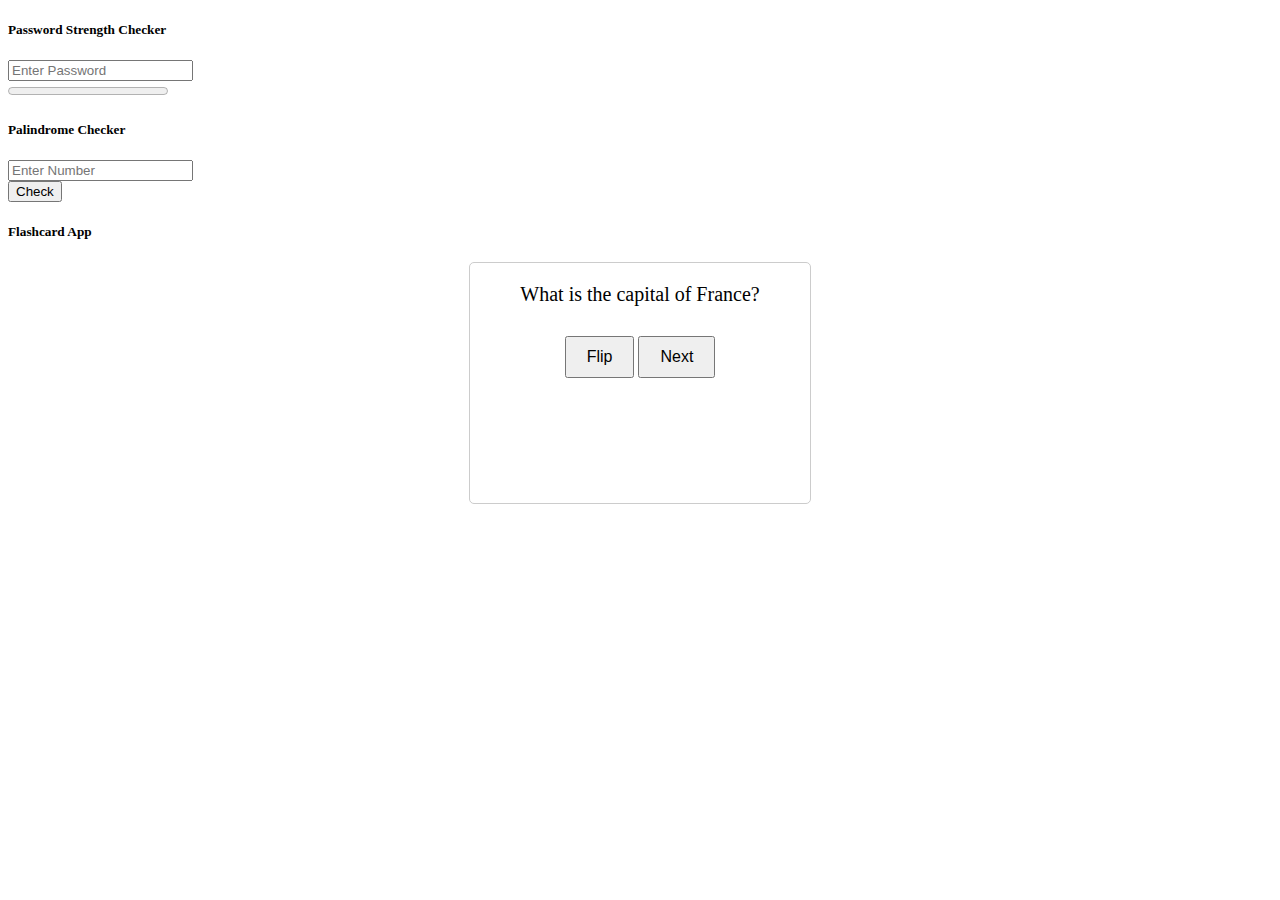
<file: 1. Assignment 07/index.html>
<!doctype html>
<html lang="en">

<head>
  <meta charset="utf-8">
  <meta name="viewport" content="width=device-width, initial-scale=1">
  <title>Tasks</title>

  <link rel="stylesheet" href="./Style/style.css">

  <link href="https://cdn.jsdelivr.net/npm/bootstrap@5.3.0-alpha3/dist/css/bootstrap.min.css" rel="stylesheet"
    integrity="sha384-KK94CHFLLe+nY2dmCWGMq91rCGa5gtU4mk92HdvYe+M/SXH301p5ILy+dN9+nJOZ" crossorigin="anonymous">
</head>

<body>

  <div class="container mt-4">
    <div class="row">
      <div class="col-sm-12 col-md-4">
        <!-- Password Strength Checker: Create a program that takes a password input from the user and checks its strength based on criteria such as length, use of special characters, uppercase and lowercase letters, and numbers. The program should then display the strength rating on the webpage. -->
        <h5>Password Strength Checker</h5>
        <div class="input-group input-group-sm mb-3">
          <input type="password" id="password" placeholder="Enter Password" oninput="checkPasswordStrength()"
            class="form-control" aria-label="Sizing example input" aria-describedby="inputGroup-sizing-sm">
        </div>
        <progress id="strength-meter" max="4" value="0"></progress>
        <div id="strength-text" class="h5 fw-bold"></div>
      </div>

      <div class="col-sm-12 col-md-4">
        <!-- Create a program that takes a string input from the user and checks if it is a palindrome (i.e., the string
        reads the same forwards and backwards). The program should then display the result on the webpage. -->
        <h5>Palindrome Checker</h5>
        <div class="input-group input-group-sm mb-3">
          <input type="text" id="input" placeholder="Enter Number" class="form-control"
            aria-label="Sizing example input" aria-describedby="inputGroup-sizing-sm">
        </div>
        <input type="button" onclick="checkPalindrome()" value="Check" class="btn btn-success shadow">
        <span id="result" class="ms-3 h5 fw-bold pt-5"></span>
      </div>

      <div class="col-sm-12 col-md-4">
        <!-- Flashcard App: Create a flashcard app that displays a question and answer pair and allows the user to flip the card to see the answer. You can use an array of objects to store the question and answer pairs and a variable to keep track of the current card being displayed. -->
        <h5>Flashcard App</h5>
        <div class="flashcard">
          <div id="question" class="card-text h4"></div>
          <div id="answer" class="card-text hidden fw-bold text-success"></div>
          <button id="flipButton" class="card-button btn btn-secondary">Flip</button>
          <button id="nextButton" class="card-button btn btn-secondary">Next</button>
        </div>
      </div>
    </div>

  </div>






  <script src="./script/script.js"></script>

  <script src="https://cdn.jsdelivr.net/npm/bootstrap@5.3.0-alpha3/dist/js/bootstrap.bundle.min.js"
    integrity="sha384-ENjdO4Dr2bkBIFxQpeoTz1HIcje39Wm4jDKdf19U8gI4ddQ3GYNS7NTKfAdVQSZe"
    crossorigin="anonymous"></script>
</body>

</html>
</file>
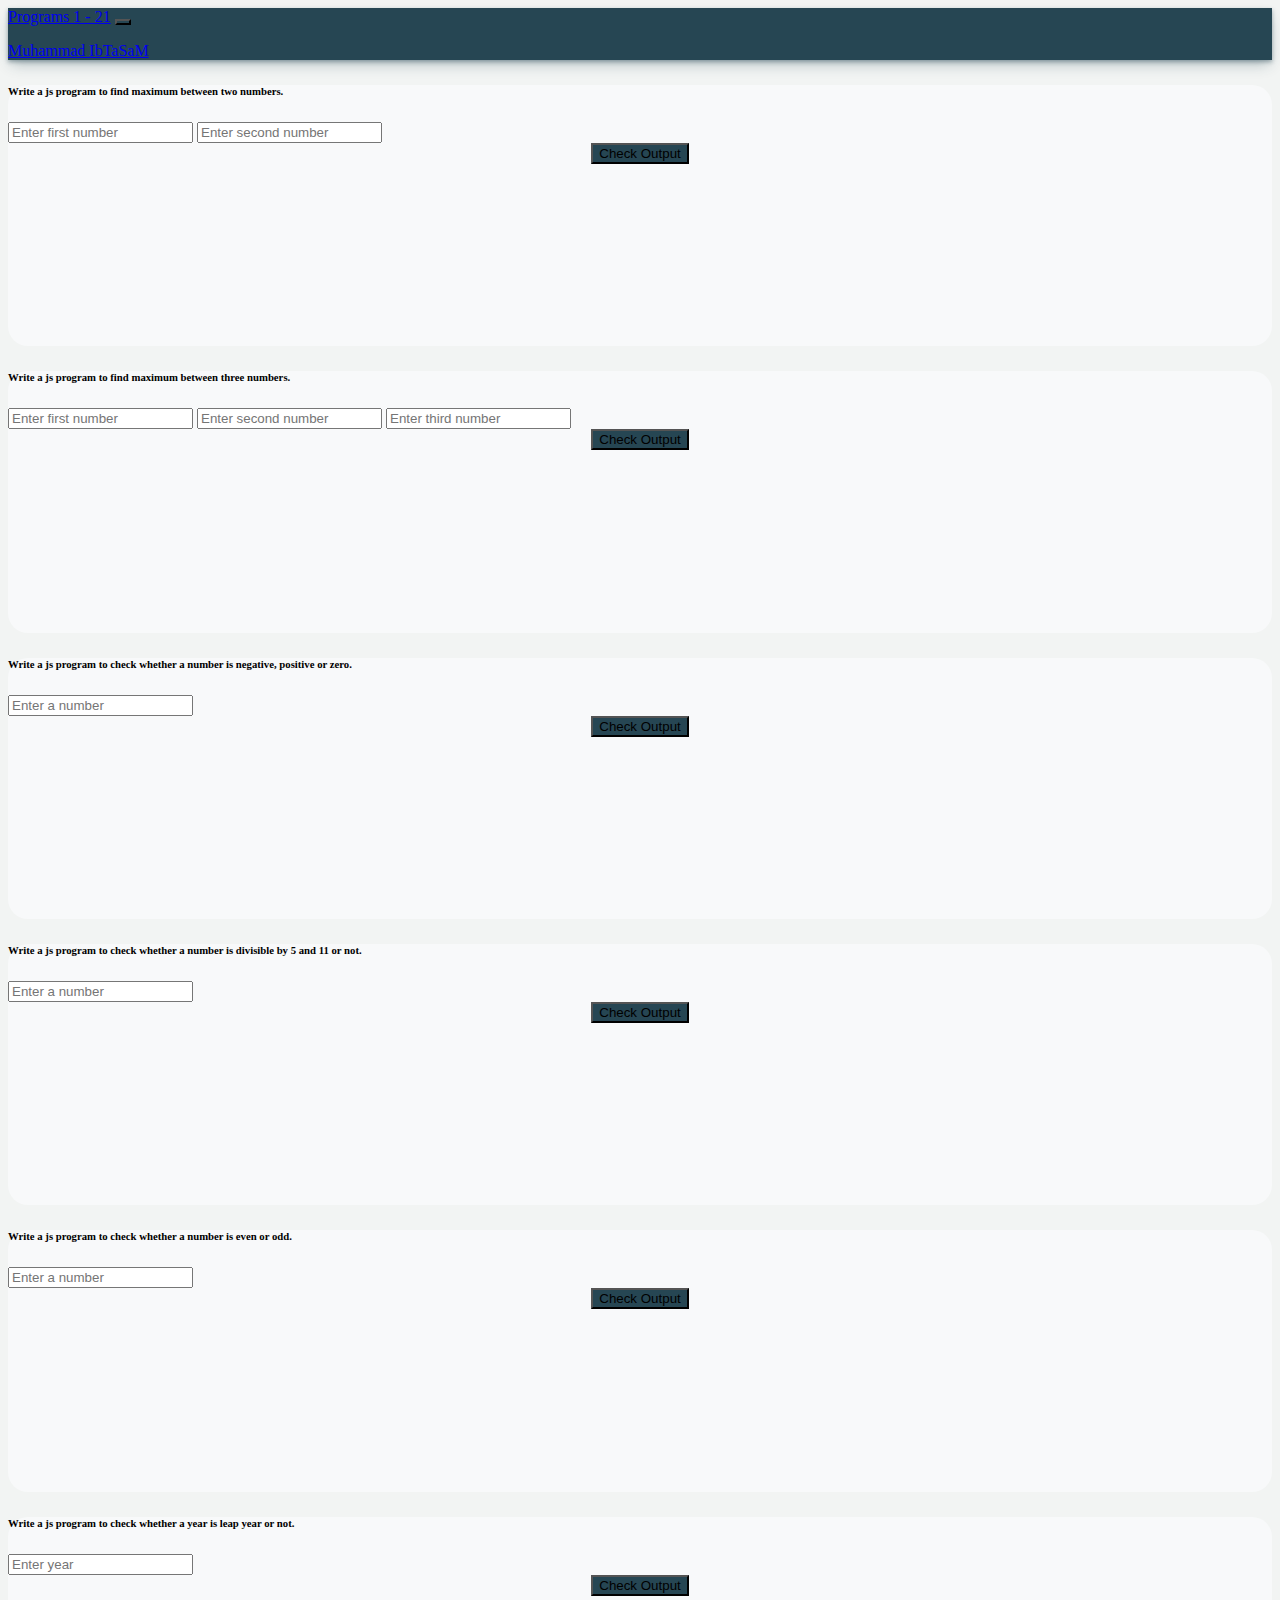
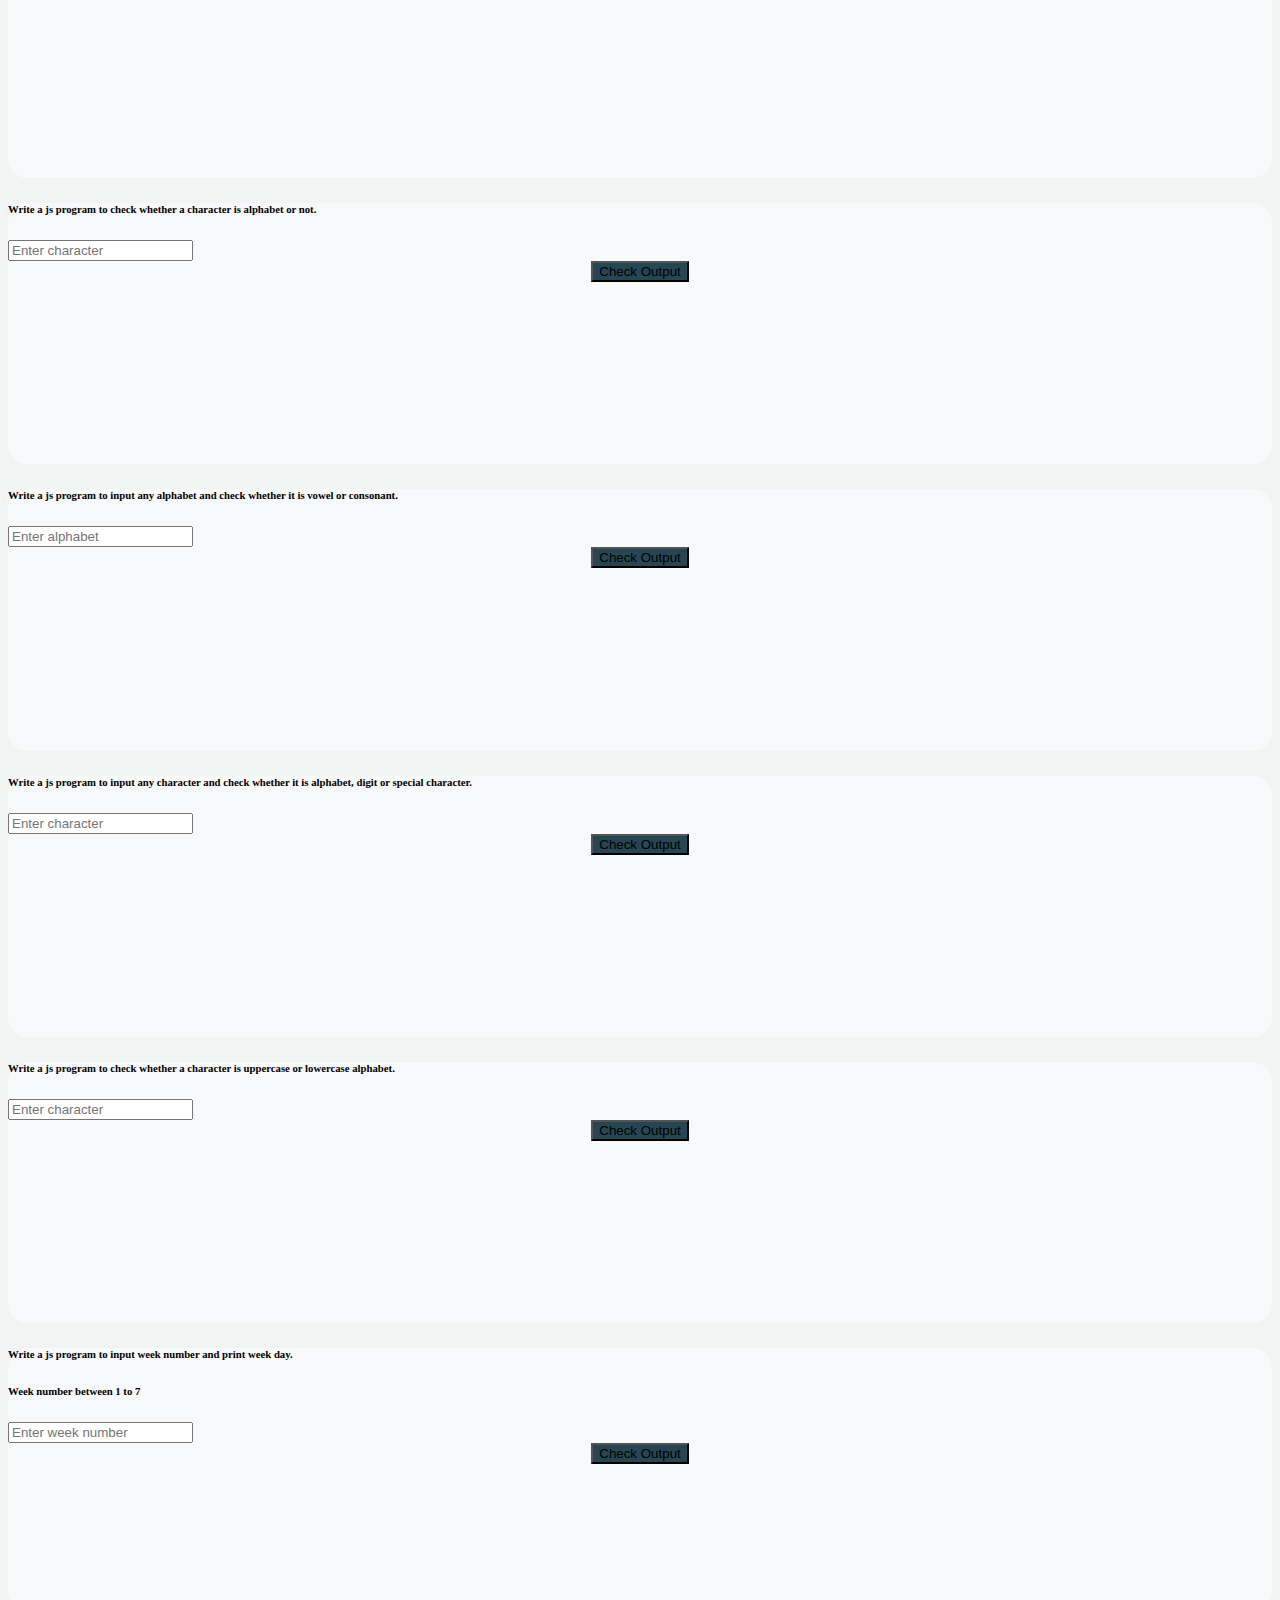
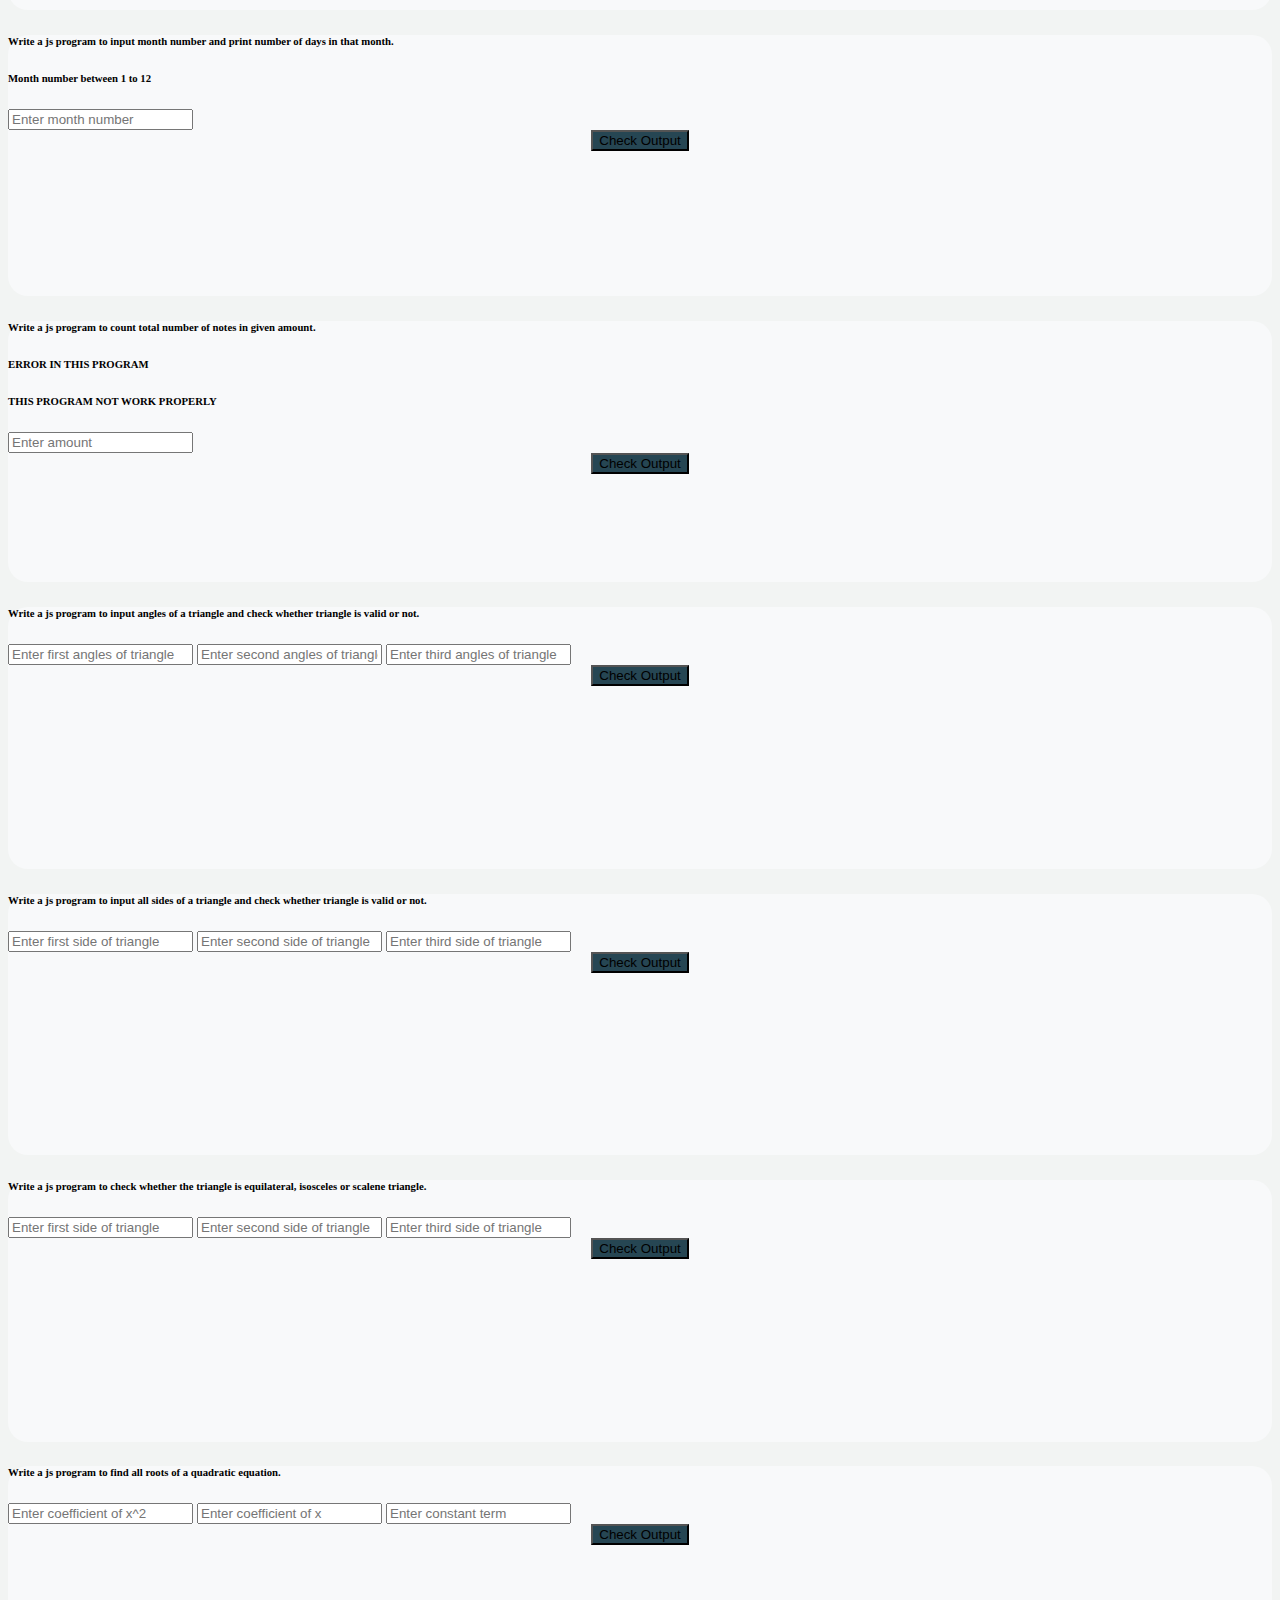
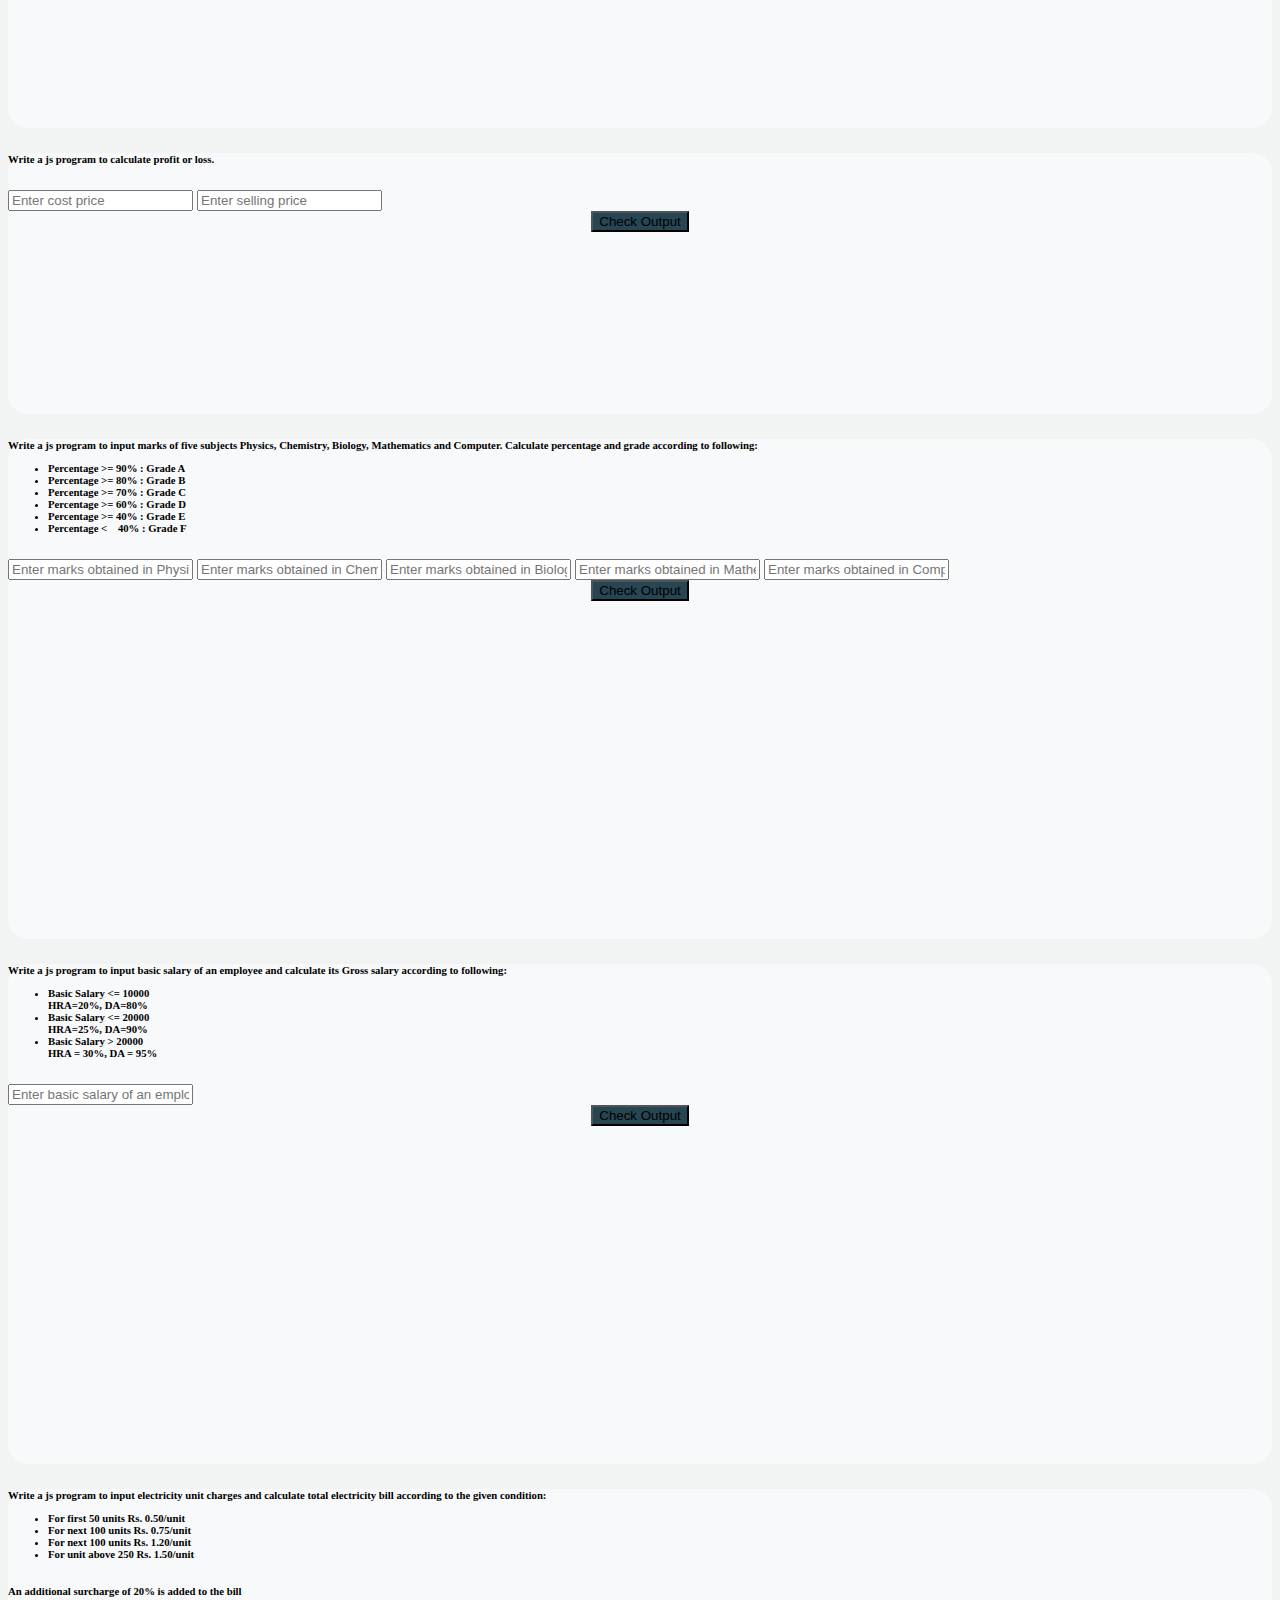
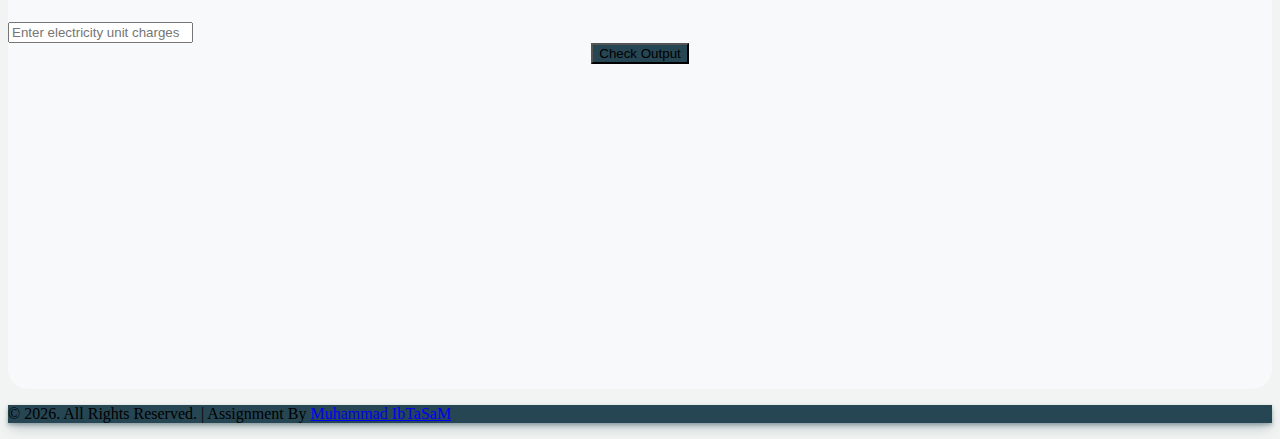
<file: programs 1 to 21/index.html>
<!DOCTYPE html>
<html lang="en">

<head>
    <meta charset="UTF-8">
    <meta http-equiv="X-UA-Compatible" content="IE=edge">
    <meta name="viewport" content="width=device-width, initial-scale=1.0">

    <!-- Animations -->
    <link rel="stylesheet" href="https://cdnjs.cloudflare.com/ajax/libs/animate.css/4.1.1/animate.min.css" />

    <!-- Bootstrap CSS -->
    <link href="https://cdn.jsdelivr.net/npm/bootstrap@5.0.2/dist/css/bootstrap.min.css" rel="stylesheet"
        integrity="sha384-EVSTQN3/azprG1Anm3QDgpJLIm9Nao0Yz1ztcQTwFspd3yD65VohhpuuCOmLASjC" crossorigin="anonymous">

    <!-- External CSS -->
    <link rel="stylesheet" href="./style/style.css">

    <title>Programs 1 to 21</title>
</head>

<body>
    <!-- Header -->
    <header class="nav-back shadow-byMe">
        <nav class="navbar navbar-expand-lg navbar-dark">
            <div class="container">
                <a class="navbar-brand" href="#">Programs 1 - 21</a>
                <button class="navbar-toggler" type="button" data-bs-toggle="collapse"
                    data-bs-target="#navbarSupportedContent" aria-controls="navbarSupportedContent"
                    aria-expanded="false" aria-label="Toggle navigation">
                    <span class="navbar-toggler-icon"></span>
                </button>
                <div class="collapse navbar-collapse" id="navbarSupportedContent">
                    <ul class="navbar-nav me-auto mb-2 mb-lg-0">
                    </ul>
                    <form class="d-flex" role="search">
                        <a class="navbar-brand" href="https://github.com/ibtasam116" target="_blank">Muhammad
                            IbTaSaM</a>
                    </form>
                </div>
            </div>
        </nav>
    </header>

    <!-- Main -->
    <main>
        <div class="container">

            <!-- Row # 1 -->
            <div class="row my-3">

                <!-- !====================== 1 ======================! -->
                <!-- Write a js program to find maximum between two numbers. -->
                <div class="col-sm-12 col-md-4">
                    <div class="card w-100 mb-4 mb-md-0" style="min-height: 261.38px;">
                        <div class="card-body">
                            <h6 class="card-subtitle mb-2 text-muted">Write a js program to find maximum between two
                                numbers.</h6>
                            <input id="input1" class="form-control form-control-sm" type="text"
                                placeholder="Enter first number" aria-label=".form-control-sm example">
                            <input id="input2" class="form-control form-control-sm my-4" type="text"
                                placeholder="Enter second number" aria-label=".form-control-sm example">
                            <div class="card-button">
                                <button type="button" onclick="maxMin()" class="btn btn-secondary w-75">Check
                                    Output</button>
                            </div>
                            <div id="maxOutput" class="text-center text-danger fw-bold mt-2"></div>
                        </div>
                    </div>
                </div>

                <!-- !====================== 2 ======================! -->
                <!-- Write a js program to find maximum between three numbers. -->
                <div class="col-sm-12 col-md-4">
                    <div class="card w-100 mb-4 mb-md-0" style="min-height: 261.38px;">
                        <div class="card-body">
                            <h6 class="card-subtitle mb-2 text-muted">Write a js program to find maximum between three
                                numbers.</h6>
                            <input id="input3" class="form-control form-control-sm" type="text"
                                placeholder="Enter first number" aria-label=".form-control-sm example">
                            <input id="input4" class="form-control form-control-sm my-2" type="text"
                                placeholder="Enter second number" aria-label=".form-control-sm example">
                            <input id="input5" class="form-control form-control-sm my-2" type="text"
                                placeholder="Enter third number" aria-label=".form-control-sm example">
                            <div class="card-button">
                                <button type="button" onclick="maxMinBtw3()" class="btn btn-secondary w-75">Check
                                    Output</button>
                            </div>
                            <div id="maxOutputbtw3" class="text-center text-danger fw-bold mt-2"></div>
                        </div>
                    </div>
                </div>

                <!-- !====================== 3 ======================! -->
                <!-- Write a js program to check whether a number is negative, positive or zero. -->
                <div class="col-sm-12 col-md-4">
                    <div class="card w-100 mb-4 mb-md-0" style="min-height: 261.38px;">
                        <div class="card-body">
                            <h6 class="card-subtitle mb-2 text-muted">Write a js program to check whether a number is
                                negative, positive or zero.</h6>
                            <input id="input6" class="form-control form-control-sm my-4" type="text"
                                placeholder="Enter a number" aria-label=".form-control-sm example">
                            <div class="card-button">
                                <button type="button" onclick="numPosNeZe()" class="btn btn-secondary w-75">Check
                                    Output</button>
                            </div>
                            <div id="numPosNeZe" class="text-center text-danger fw-bold mt-2"></div>
                        </div>
                    </div>
                </div>
            </div>

            <!-- Row # 2 -->
            <div class="row mb-3">

                <!-- !====================== 4 ======================! -->
                <!-- Write a js program to check whether a number is divisible by 5 and 11 or not. -->
                <div class="col-sm-12 col-md-4">
                    <div class="card w-100 mb-4 mb-md-0" style="min-height: 261.38px;">
                        <div class="card-body">
                            <h6 class="card-subtitle mb-2 text-muted">Write a js program to check whether a number is
                                divisible by 5 and 11 or not.</h6>
                            <input id="input7" class="form-control form-control-sm my-4" type="text"
                                placeholder="Enter a number" aria-label=".form-control-sm example">
                            <div class="card-button">
                                <button type="button" onclick="numDivisi5And11()" class="btn btn-secondary w-75">Check
                                    Output</button>
                            </div>
                            <div id="numDivisi5And11" class="text-center text-danger fw-bold mt-2"></div>
                        </div>
                    </div>
                </div>

                <!-- !====================== 5 ======================! -->
                <!-- Write a js program to check whether a number is even or odd. -->
                <div class="col-sm-12 col-md-4">
                    <div class="card w-100 mb-4 mb-md-0" style="min-height: 261.38px;">
                        <div class="card-body">
                            <h6 class="card-subtitle mb-2 text-muted">Write a js program to check whether a number is
                                even or odd.</h6>
                            <input id="input8" class="form-control form-control-sm my-4" type="text"
                                placeholder="Enter a number" aria-label=".form-control-sm example">
                            <div class="card-button">
                                <button type="button" onclick="evenOdd()" class="btn btn-secondary w-75">Check
                                    Output</button>
                            </div>
                            <div id="evenOddOutput" class="text-center text-danger fw-bold mt-2"></div>
                        </div>
                    </div>
                </div>

                <!-- !====================== 6 ======================! -->
                <!-- Write a js program to check whether a year is leap year or not. -->
                <div class="col-sm-12 col-md-4">
                    <div class="card w-100 mb-4 mb-md-0" style="min-height: 261.38px;">
                        <div class="card-body">
                            <h6 class="card-subtitle mb-2 text-muted">Write a js program to check whether a year is leap
                                year or not.</h6>
                            <input id="input9" class="form-control form-control-sm my-4" type="text"
                                placeholder="Enter year" aria-label=".form-control-sm example">
                            <div class="card-button">
                                <button type="button" onclick="leapYear()" class="btn btn-secondary w-75">Check
                                    Output</button>
                            </div>
                            <div id="leapYearOutput" class="text-center text-danger fw-bold mt-2"></div>
                        </div>
                    </div>
                </div>
            </div>

            <!-- Row # 3 -->
            <div class="row mb-3">

                <!-- !====================== 7 ======================! -->
                <!-- Write a js program to check whether a character is alphabet or not. -->
                <div class="col-sm-12 col-md-4">
                    <div class="card w-100 mb-4 mb-md-0" style="min-height: 261.38px;">
                        <div class="card-body">
                            <h6 class="card-subtitle mb-2 text-muted">Write a js program to check whether a character is
                                alphabet or not.</h6>
                            <input id="input10" class="form-control form-control-sm my-4" type="text"
                                placeholder="Enter character" aria-label=".form-control-sm example">
                            <div class="card-button">
                                <button type="button" onclick="checkAlphaOrNot()" class="btn btn-secondary w-75">Check
                                    Output</button>
                            </div>
                            <div id="checkAlphaOrNot" class="text-center text-danger fw-bold mt-2"></div>
                        </div>
                    </div>
                </div>

                <!-- !====================== 8 ======================! -->
                <!-- Write a js program to input any alphabet and check whether it is vowel or consonant. -->
                <div class="col-sm-12 col-md-4">
                    <div class="card w-100 mb-4 mb-md-0" style="min-height: 261.38px;">
                        <div class="card-body">
                            <h6 class="card-subtitle mb-2 text-muted">Write a js program to input any alphabet and check
                                whether it is vowel or consonant.</h6>
                            <input id="input11" class="form-control form-control-sm my-4" type="text"
                                placeholder="Enter alphabet" aria-label=".form-control-sm example">
                            <div class="card-button">
                                <button type="button" onclick="vowelConsonant()" class="btn btn-secondary w-75">Check
                                    Output</button>
                            </div>
                            <div id="vowelConsonant" class="text-center text-danger fw-bold mt-2"></div>
                        </div>
                    </div>
                </div>

                <!-- !====================== 9 ======================! -->
                <!-- Write a js program to input any character and check whether it is alphabet, digit or special character. -->
                <div class="col-sm-12 col-md-4">
                    <div class="card w-100 mb-4 mb-md-0" style="min-height: 261.38px;">
                        <div class="card-body">
                            <h6 class="card-subtitle mb-2 text-muted">Write a js program to input any character and
                                check whether it is alphabet, digit or special character.</h6>
                            <input id="input12" class="form-control form-control-sm my-4" type="text"
                                placeholder="Enter character" aria-label=".form-control-sm example">
                            <div class="card-button">
                                <button type="button" onclick="alphaDigitSpecial()" class="btn btn-secondary w-75">Check
                                    Output</button>
                            </div>
                            <div id="alphaDigitSpecial" class="text-center text-danger fw-bold mt-2"></div>
                        </div>
                    </div>
                </div>
            </div>

            <!-- Row # 4 -->
            <div class="row mb-3">

                <!-- !====================== 10 ======================! -->
                <!-- Write a js program to check whether a character is uppercase or lowercase alphabet. -->
                <div class="col-sm-12 col-md-4">
                    <div class="card w-100 mb-4 mb-md-0" style="min-height: 261.38px;">
                        <div class="card-body">
                            <h6 class="card-subtitle mb-2 text-muted">Write a js program to check whether a character is
                                uppercase or lowercase alphabet.</h6>
                            <input id="input13" class="form-control form-control-sm my-4" type="text"
                                placeholder="Enter character" aria-label=".form-control-sm example">
                            <div class="card-button">
                                <button type="button" onclick="uppercaseLowercase()"
                                    class="btn btn-secondary w-75">Check
                                    Output</button>
                            </div>
                            <div id="uppercaseLowercase" class="text-center text-danger fw-bold mt-2"></div>
                        </div>
                    </div>
                </div>

                <!-- !====================== 11 ======================! -->
                <!-- Write a js program to input week number and print week day. -->
                <div class="col-sm-12 col-md-4">
                    <div class="card w-100 mb-4 mb-md-0" style="min-height: 261.38px;">
                        <div class="card-body">
                            <h6 class="card-subtitle mb-2 text-muted">Write a js program to input week number and print
                                week day.</h6>
                            <h6 class="card-subtitle mb-2 text-center text-muted text-decoration-underline">Week number
                                between 1 to 7</h6>
                            <input id="input14" class="form-control form-control-sm my-4" type="text"
                                placeholder="Enter week number" aria-label=".form-control-sm example">
                            <div class="card-button">
                                <button type="button" onclick="printWeek()" class="btn btn-secondary w-75">Check
                                    Output</button>
                            </div>
                            <div id="printWeek" class="text-center text-danger fw-bold mt-2"></div>
                        </div>
                    </div>
                </div>

                <!-- !====================== 12 ======================! -->
                <!-- Write a js program to input month number and print number of days in that month. -->
                <div class="col-sm-12 col-md-4">
                    <div class="card w-100 mb-4 mb-md-0" style="min-height: 261.38px;">
                        <div class="card-body">
                            <h6 class="card-subtitle mb-2 text-muted">Write a js program to input month number and print
                                number of days in that month.</h6>
                            <h6 class="card-subtitle mb-2 text-center text-muted text-decoration-underline">Month number
                                between 1 to 12</h6>
                            <input id="input15" class="form-control form-control-sm my-4" type="text"
                                placeholder="Enter month number" aria-label=".form-control-sm example">
                            <div class="card-button">
                                <button type="button" onclick="printMonth()" class="btn btn-secondary w-75">Check
                                    Output</button>
                            </div>
                            <div id="printMonth" class="text-center text-danger fw-bold mt-2"></div>
                        </div>
                    </div>
                </div>
            </div>

            <!-- Row # 5 -->
            <div class="row mb-3">

                <!-- !====================== 13 ======================! -->
                <!-- Write a js program to count total number of notes in given amount. -->
                <div class="col-sm-12 col-md-4">
                    <div class="card w-100 mb-4 mb-md-0" style="min-height: 261.38px;">
                        <div class="card-body">
                            <h6 class="card-subtitle mb-2 text-muted">Write a js program to count total number of notes
                                in given amount.</h6>
                            <h6 class="card-subtitle mb-2 text-center text-danger">ERROR IN THIS PROGRAM</h6>
                            <h6 class="card-subtitle mb-2 text-center text-danger">THIS PROGRAM NOT WORK PROPERLY</h6>
                            <input id="input16" class="form-control form-control-sm my-4" type="text"
                                placeholder="Enter amount" aria-label=".form-control-sm example">
                            <div class="card-button">
                                <button type="button" onclick="countNotes()" class="btn btn-secondary w-75">Check
                                    Output</button>
                            </div>
                            <div id="countNotes" class="text-center text-danger fw-bold mt-2"></div>
                        </div>
                    </div>
                </div>

                <!-- !====================== 14 ======================! -->
                <!-- Write a js program to input angles of a triangle and check whether triangle is valid or not. -->
                <div class="col-sm-12 col-md-4">
                    <div class="card w-100 mb-4 mb-md-0" style="min-height: 261.38px;">
                        <div class="card-body">
                            <h6 class="card-subtitle mb-1 text-muted">Write a js program to input angles of a triangle
                                and check whether triangle is valid or not.</h6>
                            <input id="input17" class="form-control form-control-sm mb-1" type="text"
                                placeholder="Enter first angles of triangle" aria-label=".form-control-sm example">
                            <input id="input18" class="form-control form-control-sm my-1" type="text"
                                placeholder="Enter second angles of triangle" aria-label=".form-control-sm example">
                            <input id="input19" class="form-control form-control-sm mb-1" type="text"
                                placeholder="Enter third angles of triangle" aria-label=".form-control-sm example">
                            <div class="card-button">
                                <button type="button" onclick="checkTriangleOrNot()"
                                    class="btn btn-secondary w-75">Check
                                    Output</button>
                            </div>
                            <div id="checkTriangleOrNot" class="text-center text-danger fw-bold mt-2"></div>
                        </div>
                    </div>
                </div>

                <!-- !====================== 15 ======================! -->
                <!-- Write a js program to input all sides of a triangle and check whether triangle is valid or not. -->
                <div class="col-sm-12 col-md-4">
                    <div class="card w-100 mb-4 mb-md-0" style="min-height: 261.38px;">
                        <div class="card-body">
                            <h6 class="card-subtitle mb-1 text-muted">Write a js program to input all sides of a
                                triangle and check whether triangle is valid or not.</h6>
                            <input id="input20" class="form-control form-control-sm mb-1" type="text"
                                placeholder="Enter first side of triangle" aria-label=".form-control-sm example">
                            <input id="input21" class="form-control form-control-sm my-1" type="text"
                                placeholder="Enter second side of triangle" aria-label=".form-control-sm example">
                            <input id="input22" class="form-control form-control-sm mb-1" type="text"
                                placeholder="Enter third side of triangle" aria-label=".form-control-sm example">
                            <div class="card-button">
                                <button type="button" onclick="checkTriangleOrNotBySides()"
                                    class="btn btn-secondary w-75">Check
                                    Output</button>
                            </div>
                            <div id="checkTriangleOrNotBySides" class="text-center text-danger fw-bold mt-2"></div>
                        </div>
                    </div>
                </div>
            </div>

            <!-- Row # 6 -->
            <div class="row mb-3">
                <!-- !====================== 16 ======================! -->
                <!-- Write a js program to check whether the triangle is equilateral, isosceles or scalene triangle. -->
                <div class="col-sm-12 col-md-4">
                    <div class="card w-100 mb-4 mb-md-0" style="min-height: 261.38px;">
                        <div class="card-body">
                            <h6 class="card-subtitle mb-1 text-muted">Write a js program to check whether the triangle
                                is equilateral, isosceles or scalene triangle.</h6>
                            <input id="input23" class="form-control form-control-sm mb-1" type="text"
                                placeholder="Enter first side of triangle" aria-label=".form-control-sm example">
                            <input id="input24" class="form-control form-control-sm my-1" type="text"
                                placeholder="Enter second side of triangle" aria-label=".form-control-sm example">
                            <input id="input25" class="form-control form-control-sm mb-1" type="text"
                                placeholder="Enter third side of triangle" aria-label=".form-control-sm example">
                            <div class="card-button">
                                <button type="button" onclick="triEquiIsosScal()" class="btn btn-secondary w-75">Check
                                    Output</button>
                            </div>
                            <div id="triEquiIsosScal" class="text-center text-danger fw-bold mt-2"></div>
                        </div>
                    </div>
                </div>

                <!-- !====================== 17 ======================! -->
                <!-- Write a js program to find all roots of a quadratic equation. -->
                <div class="col-sm-12 col-md-4">
                    <div class="card w-100 mb-4 mb-md-0" style="min-height: 261.38px;">
                        <div class="card-body">
                            <h6 class="card-subtitle mb-1 text-muted">Write a js program to find all roots of a
                                quadratic equation.</h6>
                            <input id="input26" class="form-control form-control-sm mb-1" type="text"
                                placeholder="Enter coefficient of x^2" aria-label=".form-control-sm example">
                            <input id="input27" class="form-control form-control-sm my-1" type="text"
                                placeholder="Enter coefficient of x" aria-label=".form-control-sm example">
                            <input id="input28" class="form-control form-control-sm mb-1" type="text"
                                placeholder="Enter constant term" aria-label=".form-control-sm example">
                            <div class="card-button">
                                <button type="button" onclick="quadraticEquation()" class="btn btn-secondary w-75">Check
                                    Output</button>
                            </div>
                            <div id="quadraticEquation" class="text-center text-danger fw-bold mt-2"></div>
                        </div>
                    </div>
                </div>

                <!-- !====================== 18 ======================! -->
                <!-- Write a js program to calculate profit or loss. -->
                <div class="col-sm-12 col-md-4">
                    <div class="card w-100 mb-4 mb-md-0" style="min-height: 261.38px;">
                        <div class="card-body">
                            <h6 class="card-subtitle mb-4 text-muted">Write a js program to calculate profit or loss.
                            </h6>
                            <input id="input29" class="form-control form-control-sm mb-3" type="text"
                                placeholder="Enter cost price" aria-label=".form-control-sm example">
                            <input id="input30" class="form-control form-control-sm my-3" type="text"
                                placeholder="Enter selling price" aria-label=".form-control-sm example">
                            <div class="card-button">
                                <button type="button" onclick="profitLoss()" class="btn btn-secondary w-75">Check
                                    Output</button>
                            </div>
                            <div id="profitLoss" class="text-center text-danger fw-bold mt-2"></div>
                        </div>
                    </div>
                </div>
            </div>

            <!-- Row # 7 -->
            <div class="row mb-3">
                <!-- !====================== 19 ======================! -->
                <!-- Write a js program to input marks of five subjects Physics, Chemistry, Biology, Mathematics and Computer. Calculate percentage and grade according to following: -->
                <div class="col-sm-12 col-md-4">
                    <div class="card w-100 mb-4 mb-md-0" style="min-height: 500px;">
                        <div class="card-body">
                            <h6 class="card-subtitle mb-2 text-muted">Write a js program to input marks of five subjects
                                Physics, Chemistry, Biology, Mathematics and Computer. Calculate percentage and grade
                                according to following:
                                <ul>
                                    <li>Percentage >= 90% : Grade A</li>
                                    <li>Percentage >= 80% : Grade B</li>
                                    <li>Percentage >= 70% : Grade C</li>
                                    <li>Percentage >= 60% : Grade D</li>
                                    <li>Percentage >= 40% : Grade E</li>
                                    <li>Percentage < &nbsp;&nbsp; 40% : Grade F</li>
                                </ul>
                            </h6>
                            <input id="physics" class="form-control form-control-sm mb-1" type="text"
                                placeholder="Enter marks obtained in Physics" aria-label=".form-control-sm example">
                            <input id="chemistry" class="form-control form-control-sm my-1" type="text"
                                placeholder="Enter marks obtained in Chemistry" aria-label=".form-control-sm example">
                            <input id="biology" class="form-control form-control-sm my-1" type="text"
                                placeholder="Enter marks obtained in Biology" aria-label=".form-control-sm example">
                            <input id="mathematics" class="form-control form-control-sm my-1" type="text"
                                placeholder="Enter marks obtained in Mathematics" aria-label=".form-control-sm example">
                            <input id="computer" class="form-control form-control-sm my-1" type="text"
                                placeholder="Enter marks obtained in Computer" aria-label=".form-control-sm example">
                            <div class="card-button">
                                <button type="button" onclick="perGraFiveSubjects()"
                                    class="btn btn-secondary w-75">Check
                                    Output</button>
                            </div>
                            <div id="perGraFiveSubjects" class="text-center text-danger fw-bold mt-2"></div>
                        </div>
                    </div>
                </div>

                <!-- !====================== 20 ======================! -->
                <!-- Write a js program to input basic salary of an employee and calculate its Gross salary according to following: -->
                <div class="col-sm-12 col-md-4">
                    <div class="card w-100 mb-4 mb-md-0" style="min-height: 500px;">
                        <div class="card-body">
                            <h6 class="card-subtitle mb-5 text-muted">Write a js program to input basic salary of an
                                employee and calculate its Gross salary according to following:
                                <ul class="mt-3">
                                    <li>Basic Salary <= 10000 <br> HRA=20%, DA=80%</li>
                                    <li class="my-2">Basic Salary <= 20000 <br> HRA=25%, DA=90%</li>
                                    <li>Basic Salary > 20000 <br> HRA = 30%, DA = 95%</li>
                                </ul>
                            </h6>
                            <input id="basicSalary" class="form-control form-control-sm mb-5" type="text"
                                placeholder="Enter basic salary of an employee" aria-label=".form-control-sm example">
                            <div class="card-button">
                                <button type="button" onclick="calGrossSalary()" class="btn btn-secondary w-75">Check
                                    Output</button>
                            </div>
                            <div id="calGrossSalary" class="text-center text-danger fw-bold mt-2"></div>
                        </div>
                    </div>
                </div>

                <!-- !====================== 21 ======================! -->
                <!-- Write a js program to input electricity unit charges and calculate total electricity bill according to the given condition: -->
                <div class="col-sm-12 col-md-4">
                    <div class="card w-100 mb-4 mb-md-0" style="min-height: 500px;">
                        <div class="card-body">
                            <h6 class="card-subtitle text-muted">Write a js program to input electricity unit
                                charges and calculate total electricity bill according to the given condition:
                                <ul class="mt-3">
                                    <li>For first 50 units Rs. 0.50/unit</li>
                                    <li class="my-2">For next 100 units Rs. 0.75/unit</li>
                                    <li>For next 100 units Rs. 1.20/unit</li>
                                    <li>For unit above 250 Rs. 1.50/unit</li>
                                </ul>
                            </h6>
                            <h6 class="card-subtitle mb-4 text-muted">An additional surcharge of 20% is added to the
                                bill
                            </h6>
                            <input id="unitCharges" class="form-control form-control-sm mb-5" type="text"
                                placeholder="Enter electricity unit charges" aria-label=".form-control-sm example">
                            <div class="card-button">
                                <button type="button" onclick="electricityBill()" class="btn btn-secondary w-75">Check
                                    Output</button>
                            </div>
                            <div id="electricityBill" class="text-center text-danger fw-bold mt-2"></div>
                        </div>
                    </div>
                </div>

            </div>
        </div>
        </div>
    </main>

    <!-- Footer -->
    <footer class="Footer nav-back shadow-byMe">
        <div class="py-2">
            <div class="container">
                <div class="row">
                    <div class="col text-white text-center">
                        <p class="mb-0">&copy; <span id="year"></span>. All Rights Reserved. | Assignment By <a
                                class="fw-bold text-decoration-none text-white" href="https://github.com/ibtasam116"
                                target="_blank">Muhammad IbTaSaM</a></p>
                    </div>
                </div>
            </div>
        </div>
    </footer>


    <!-- Footer Year Script -->
    <script>
        let now = new Date();
        let year = now.getFullYear();
        document.getElementById('year').innerHTML = year;
    </script>

    <script src="./js/script.js"></script>

    <!-- Bootstrap JS -->
    <script src="https://cdn.jsdelivr.net/npm/bootstrap@5.0.2/dist/js/bootstrap.bundle.min.js"
        integrity="sha384-MrcW6ZMFYlzcLA8Nl+NtUVF0sA7MsXsP1UyJoMp4YLEuNSfAP+JcXn/tWtIaxVXM"
        crossorigin="anonymous"></script>
</body>

</html>
</file>
<file: 1. Assignment 07/Style/style.css>
/* Flash Card Start */
.flashcard {
    width: 300px;
    height: 200px;
    border: 1px solid #ccc;
    border-radius: 5px;
    padding: 20px;
    margin: 0px auto;
    text-align: center;
}

.card-text {
    font-size: 20px;
    margin-bottom: 10px;
}

.hidden {
    display: none;
}

.card-button {
    margin-top: 20px;
    padding: 10px 20px;
    font-size: 16px;
}

/* Flash Card End */
</file>
<file: programs 1 to 21/style/style.css>
body{
    background-color: #f2f4f3;
}

.nav-back {
    background-color: #264653;
}

.card{
    background: #f8f9fa;
    border-radius: 20px;
}

.card-button {
    text-align: center;
}

.shadow-byMe {
    box-shadow: rgba(38, 70, 83, 0.4) 0px 2px 4px, rgba(38, 70, 83, 0.3) 0px 7px 13px -3px, rgba(38, 70, 83, 0.2) 0px -3px 0px inset;
}

.card{
    transition: 0.5s;
}

.card:hover {
    /* box-shadow: rgba(100, 100, 111, 0.2) 0px 7px 29px 0px; */
    box-shadow: rgba(0, 0, 0, 0.25) 0px 14px 28px, rgba(0, 0, 0, 0.22) 0px 10px 10px;
}

button{
    background-color: #264653 !important;
}

button{
    transition: 0.2s;
}

button:hover{
    box-shadow: rgba(38, 70, 83, 1) 0px 7px 29px 0px;
}

.text-muted{
    text-align: justify;
}
</file>
